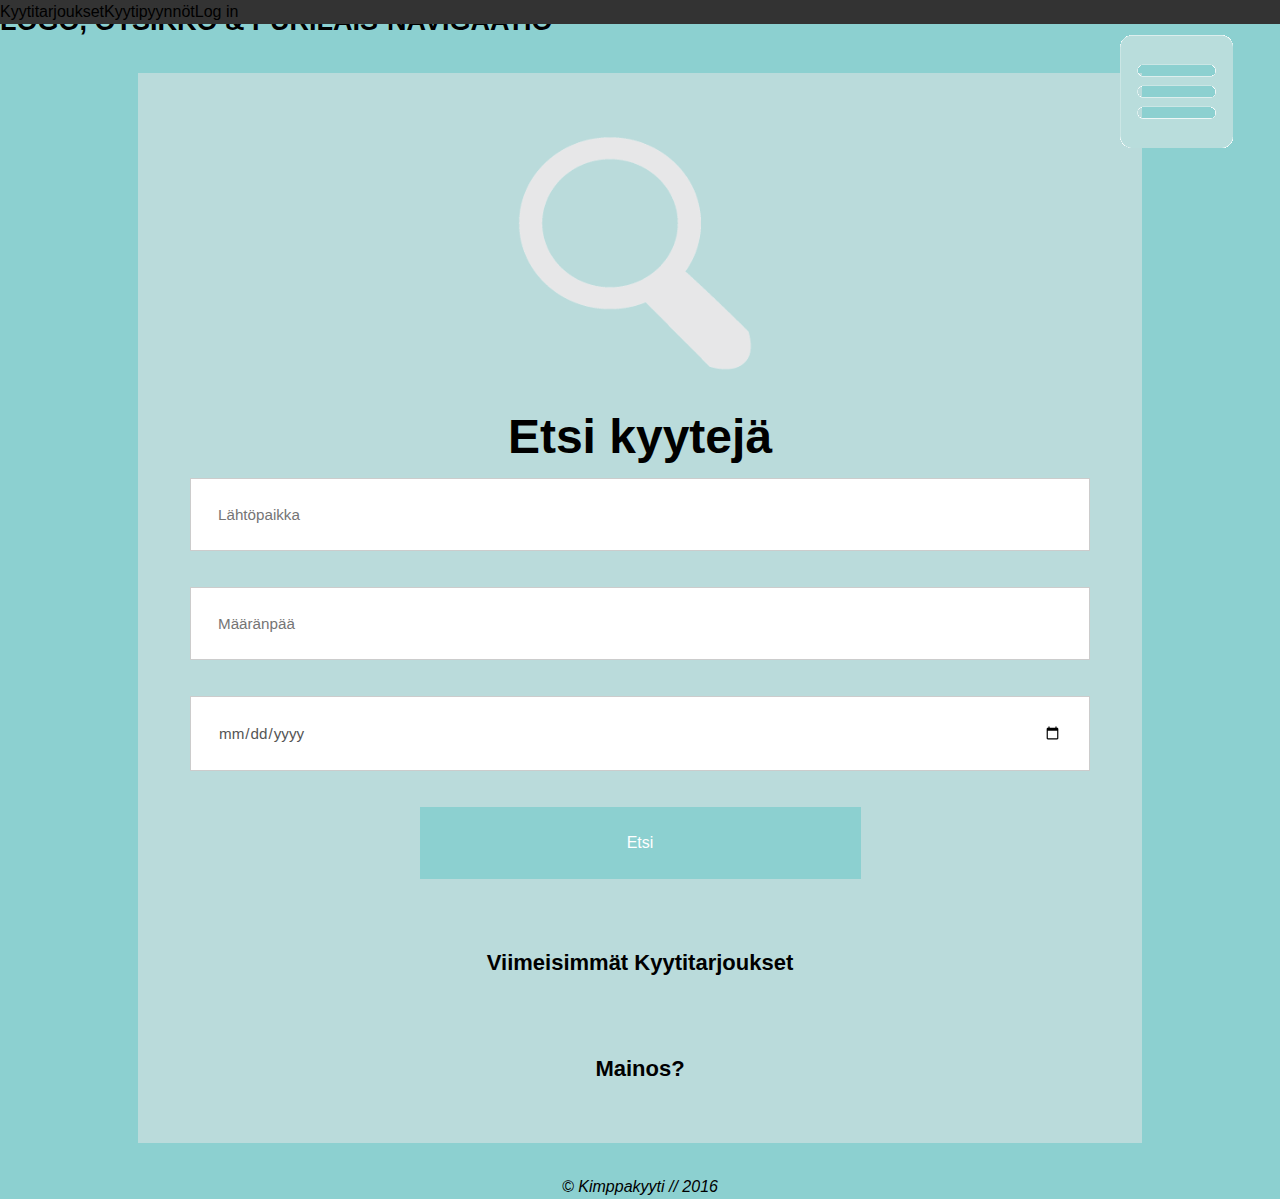
<file: Kimppakyyti/index.html>
<!DOCTYPE html>

<html>
    <head>
    <meta charset="utf-8">
        <link rel="icon" href="img/LOGO_sqr.png">
        <link rel="stylesheet" href="css/tyyli.css" type="text/css" media="screen">
        <link rel="stylesheet" href="css/haku.css" type="text/css" media="screen">
        <title>KIMPPAKYYTI</title>
    </head>
    <body>
	    <header>
	    <aside><img src="img/purilainen2.png"></aside>
	    	<h2>LOGO, OTSIKKO & PURILAIS-NAVIGAATIO</h2>

	    	<nav>
		    	<ul>
		    		<li>Kyytitarjoukset</li>
		    		<li>Kyytipyynnöt</li>
		    		<li>Log in</li>
		    	</ul>
		    </nav>


	    </header>
	    	

	    <main>
	      	
	      	<section>
	      		
		      		<img src="img/suurennuslasi.png" width="30%">
		      		<div class="form-style-6">
						<h1>Etsi kyytejä</h1>
						<form>
							<input type="search" name="field1" placeholder="Lähtöpaikka" />
							<input type="search" name="field2" placeholder="Määränpää" />
							<input type="date" placeholder="Päivämäärä" />
							<input type="submit" value="Etsi" />
						</form>
					</div>
	      		
	      	</section>

	      	<section>
	      		<h3>Viimeisimmät Kyytitarjoukset</h3>
	      	</section>

	      	<section>
	      		<h3>Mainos?</h3>
	      	</section>
		  


	    </main>

    </body>
    <footer><center> <i> © Kimppakyyti // 2016</i></center></footer>
</html>
</file>
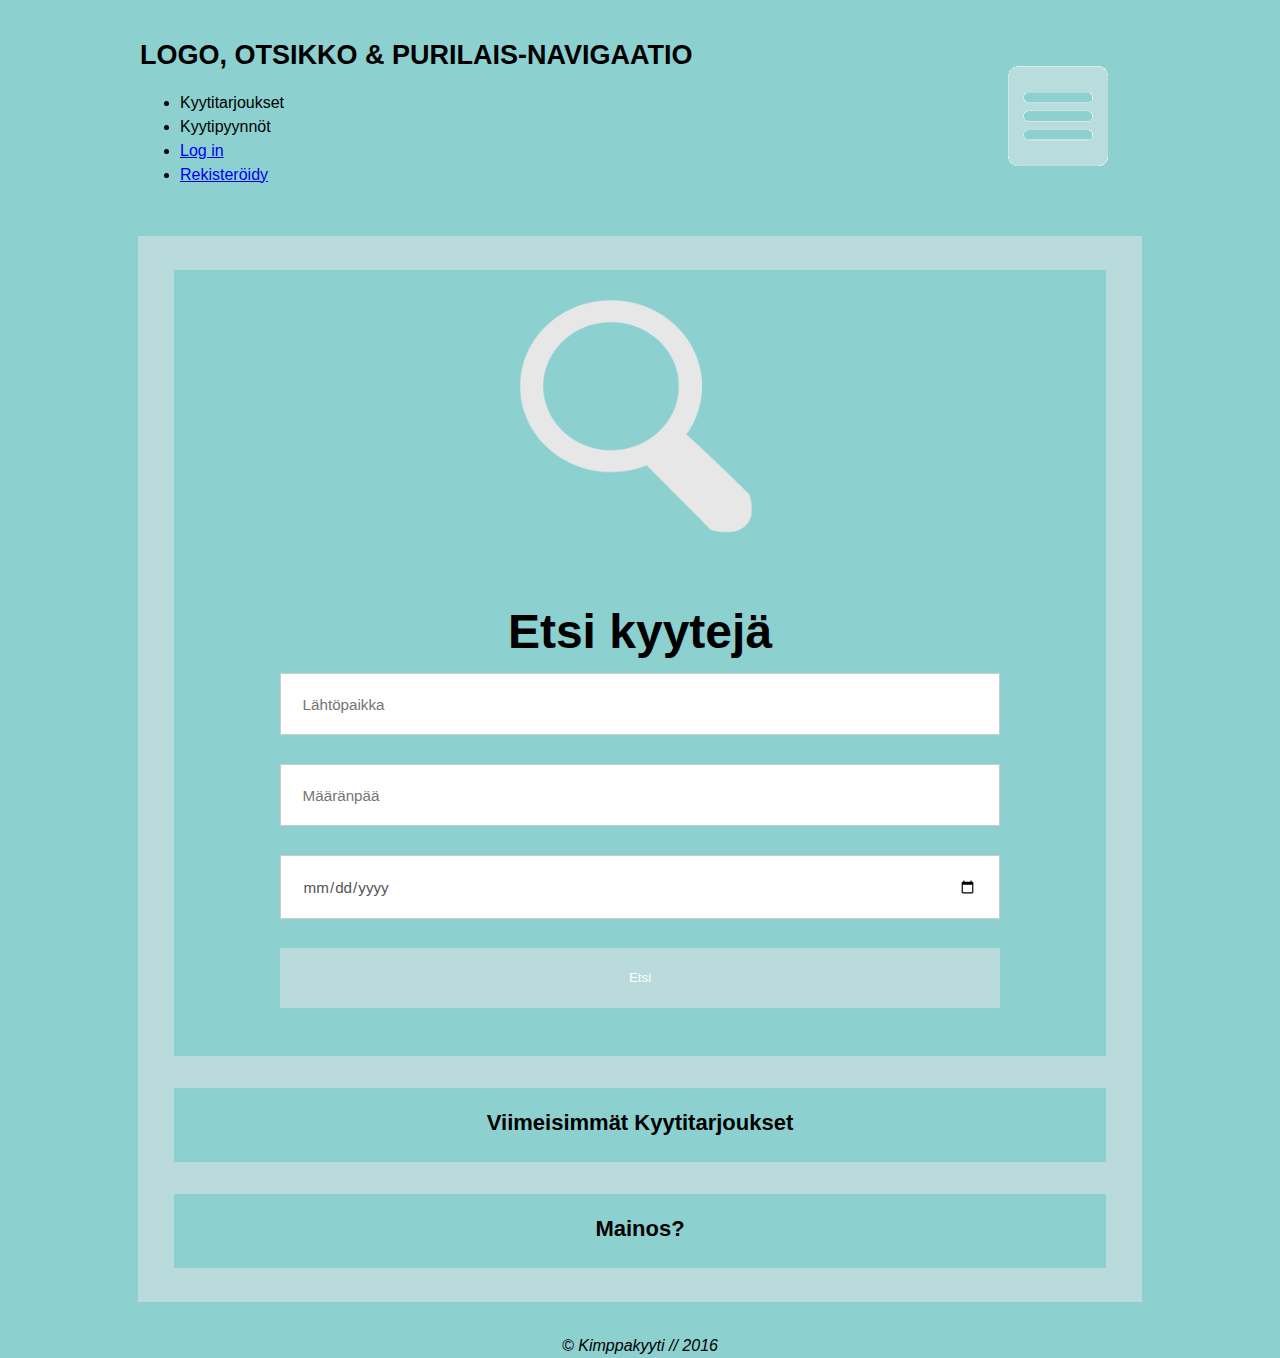
<file: Kimppakyyti/Kimppakyyti/index.html>
<!DOCTYPE html>

<html>
    <head>
    <meta charset="utf-8">
        <link rel="icon" href="img/LOGO_sqr.png">
        <link rel="stylesheet" href="css/tyyli.css" type="text/css" media="screen">
        <link rel="stylesheet" href="css/haku.css" type="text/css" media="screen">
        <title>KIMPPAKYYTI</title>
    </head>
    <body>
	    <header>
	    <aside><img src="img/purilainen2.png"></aside>
	    	<h2>LOGO, OTSIKKO & PURILAIS-NAVIGAATIO</h2>

	    	<nav>
		    	<ul>
		    		<li>Kyytitarjoukset</li>
		    		<li>Kyytipyynnöt</li>
		    		<li><a href="logIn.php">Log in</a></li>
                    <li><a href="register.php">Rekisteröidy</a></li>
		    	</ul>
		    </nav>


	    </header>
	    	

	    <main>
	      	
	      	<section>
	      		
		      		<img src="img/suurennuslasi.png" width="30%">
		      		<div class="form-style-6">
						<h1>Etsi kyytejä</h1>
						<form>
							<input type="search" name="field1" placeholder="Lähtöpaikka" />
							<input type="search" name="field2" placeholder="Määränpää" />
							<input type="date" placeholder="Päivämäärä" />
							<input type="submit" value="Etsi" />
						</form>
					</div>
	      		
	      	</section>

	      	<section>
	      		<h3>Viimeisimmät Kyytitarjoukset</h3>
	      	</section>

	      	<section>
	      		<h3>Mainos?</h3>
	      	</section>
		  


	    </main>

    </body>
    <footer><center> <i> © Kimppakyyti // 2016</i></center></footer>
</html>
</file>
<file: Kimppakyyti/css/tyyli.css>
@charset "UTF-8";

/* PALVOKAAMME TIIAA, JOKA ON KOULUSSA PERJANTAI AAMUNA, JOKA KOODAA KUIN HUOMISTA EI OLISI, JOKA ON TARPONUT LÄPI LUMEN JA PAKKASEN, JOKA EI PELKÄÄ EDES MÖRKÖJÄ. */

html {
  font-family: sans-serif;
  /* 1 */
  -ms-text-size-adjust: 100%;
  /* 2 */
  -webkit-text-size-adjust: 100%;
  /* 2 */ }

body {
  background-color: #8CD0D0;
  color: black;
  font-family: sans-serif;
  font-style: normal;
  font-weight: normal;
  line-height: 1.5;
  margin: 0;
  padding: 0;
  position: relative; 
}

a:hover {
  cursor: pointer; }

img {
  max-width: 100%;
  height: auto; }

/* Default header styles */
h1, h2, h3, h4, h5, h6 {
  font-family: sans-serif;
  font-style: normal;
  font-weight: bold;
  line-height: 1.4;
  margin-bottom: 0.5rem;
  margin-top: 0.2rem;
  text-rendering: optimizeLegibility; }

h1 {
  font-size: 3rem; }

h2 {
  font-size: 1.6875rem; }

h3 {
  font-size: 1.375rem; }

h4 {
  font-size: 1.125rem; }

h5 {
  font-size: 1.125rem; }

h6 {
  font-size: 1rem; }

/* Helpful Typography Defaults */
em,
i {
  font-style: italic;
  line-height: inherit; }

strong,
b {
  font-weight: bold;
  line-height: inherit; }

small {
  font-size: 60%;
  line-height: inherit; }


/* Koitan tehdä palikkarakennetta */

aside { 

    float: right;
    width: 10%;
    padding: 1rem;
    margin: 1rem;
}

header {
  width: 100%; 
}

main {
  margin: 2rem auto;
  padding: 0.1rem;
  max-width: 62.5rem;
  width: 100%; 
  background-color: #BADBDB;
}

section {
  margin: 2rem auto;
  padding: 1rem;
  max-width: 62.5rem;
  width: 90%; 
  text-align: center;
}

form {
  font: sans-serif;
}

footer {
  color: black;
}

/*
.valikko {
  margin: 2rem auto;
  padding: 0.1rem;
  max-width: 62.5rem;
  width: 90%; 
  background-color: #BADBDB;}

.sivu {
  margin: 2rem auto;
  padding: 0.1rem;
  max-width: 62.5rem;
  width: 90%; 
  background-color: #BADBDB; }
*/

/* floattaavan navigaation taikaa */

ul {
    list-style-type: none;
    margin: 0;
    padding: 0;
    overflow: hidden;
    background-color: #333;
    position: fixed;
    top: 0;
    width: 100%;
}

li {
    float: left;
}

li a {
    display: block;
    color: white;
    text-align: center center;
    vertical-align: center;
    font-size: 34px;
    padding-left: 20px;
    padding-right: 20px;
    padding-top: 10px;
    padding-bottom: 10px;
    text-decoration: none;
}

/* Change the link color to #111 (black) on hover */
li a:hover {
    background-color: #111;
}

.active {
    background-color: #4CAF50;
}

.profile{
    float: left; 
}

aside{
    float: right;
}

section div {
  max-width: 62.5rem;
  width: 100%; 
  text-align: left;
}

.uploadnew:hover{
    content: url(img/addImg.jpg); /* no need for qoutes */
}

#photo {
   background-image: url('img/tiia.png');
   height: 120px;
   width: 120px;
}

#photo:hover {
   background-image: url('img/tiia.png');
}

/* viimesimmät tarjoukset */


.offer {
    margin: 2rem;
    max-width: 100%;
    width: 100%;
    text-align: center;
}


li.yhyy {
    width: 80%;
    float: left;
    display: block;
    padding-left: 3em;
    padding-right: 3em;
    background-color: white;
    border: solid #BADBDB 8px;
    text-decoration: none;
}
</file>
<file: Kimppakyyti/css/haku.css>
.form-style-6{
    font: 100% Arial, Helvetica, sans-serif;
    max-width: 100%;
    margin: auto;
    text-align: center;
}

a{
    font-style: italic;
}
/*.form-style-6 h1{

    padding: 20px 0;
    font-size: 140%;
    font-weight: 300;
    text-align: center;
    color: #fff;
    margin: -16px -16px 16px -16px;
}*/
.form-style-6 input[type="text"],
.form-style-6 input[type="date"],
.form-style-6 input[type="datetime"],
.form-style-6 input[type="email"],
.form-style-6 input[type="number"],
.form-style-6 input[type="search"],
.form-style-6 input[type="time"],
.form-style-6 input[type="url"],
.form-style-6 input[type="password"],
.form-style-6 textarea,
.form-style-6 select 
{
    -webkit-transition: all 0.30s ease-in-out;
    -moz-transition: all 0.30s ease-in-out;
    -ms-transition: all 0.30s ease-in-out;
    -o-transition: all 0.30s ease-in-out;
    outline: none;
    box-sizing: border-box;
    -webkit-box-sizing: border-box;
    -moz-box-sizing: border-box;
    width: 100%;
    background: #fff;
    margin-bottom: 4%;
    border: 1px solid #ccc;
    padding: 3%;
    color: #555;
    font: 95% Arial, Helvetica, sans-serif;
}
.form-style-6 input[type="text"]:focus,
.form-style-6 input[type="date"]:focus,
.form-style-6 input[type="datetime"]:focus,
.form-style-6 input[type="email"]:focus,
.form-style-6 input[type="number"]:focus,
.form-style-6 input[type="search"]:focus,
.form-style-6 input[type="time"]:focus,
.form-style-6 input[type="url"]:focus,
.form-style-6 input[type="password"]:focus,
.form-style-6 textarea:focus,
.form-style-6 select:focus
{
    box-shadow: 0 0 5px #fff;
    padding: 3%;
    border: 1px solid #43D1AF;
}

.form-style-6 input[type="submit"],
.form-style-6 input[type="reset"],
.form-style-6 input[type="button"]{
    box-sizing: border-box;
    -webkit-box-sizing: border-box;
    -moz-box-sizing: border-box;
    width: 49%;
    padding: 3%;
    font-size: 16px;
    background-color: #8CD0D0;
    border-bottom: 2px solid #BADBDB;
    border-top-style: none;
    border-right-style: none;
    border-left-style: none;    
    color: #fff;
}
.form-style-6 input[type="submit"]:hover,
.form-style-6 input[type="reset"]:hover,
.form-style-6 input[type="button"]:hover{
    background: #75AAA9;
    border-bottom: 2px solid #75AAA9;
}
</file>
<file: Kimppakyyti/Kimppakyyti/css/tyyli.css>
@charset "UTF-8";

/* PALVOKAAMME TIIAA, JOKA ON KOULUSSA PERJANTAI AAMUNA, JOKA KOODAA KUIN HUOMISTA EI OLISI, JOKA ON TARPONUT LÄPI LUMEN JA PAKKASEN, JOKA EI PELKÄÄ EDES MÖRKÖJÄ. */

html {
  font-family: sans-serif;
  /* 1 */
  -ms-text-size-adjust: 100%;
  /* 2 */
  -webkit-text-size-adjust: 100%;
  /* 2 */ }

body {
  background-color: #8CD0D0;
  color: black;
  cursor: auto;
  font-family: sans-serif;
  font-style: normal;
  font-weight: normal;
  line-height: 1.5;
  margin: 0;
  padding: 0;
  position: relative; }

a:hover {
  cursor: pointer; }

img {
  max-width: 100%;
  height: auto; }

/* Default header styles */
h1, h2, h3, h4, h5, h6 {
  font-family: sans-serif;
  font-style: normal;
  font-weight: bold;
  line-height: 1.4;
  margin-bottom: 0.5rem;
  margin-top: 0.2rem;
  text-rendering: optimizeLegibility; }

h1 {
  font-size: 3rem; }

h2 {
  font-size: 1.6875rem; }

h3 {
  font-size: 1.375rem; }

h4 {
  font-size: 1.125rem; }

h5 {
  font-size: 1.125rem; }

h6 {
  font-size: 1rem; }

/* Helpful Typography Defaults */
em,
i {
  font-style: italic;
  line-height: inherit; }

strong,
b {
  font-weight: bold;
  line-height: inherit; }

small {
  font-size: 60%;
  line-height: inherit; }


/* Koitan tehdä palikkarakennetta */

aside { 

    float: right;
    width: 10%;
    padding: 1rem;
    margin: 1rem;
}

header {
  margin: 2rem auto;
  padding: 0.1rem;
  max-width: 62.5rem;
  width: 90%; 

}

main {
  margin: 2rem auto;
  padding: 0.1rem;
  max-width: 62.5rem;
  width: 90%; 
  background-color: #BADBDB;
}

section {
  margin: 2rem auto;
  padding: 1rem;
  max-width: 62.5rem;
  width: 90%; 
  background-color: #8CD0D0;
  text-align: center;
}

form {
  font: sans-serif;
}

footer {
  color: black;
}

/*
.valikko {
  margin: 2rem auto;
  padding: 0.1rem;
  max-width: 62.5rem;
  width: 90%; 
  background-color: #BADBDB;}

.sivu {
  margin: 2rem auto;
  padding: 0.1rem;
  max-width: 62.5rem;
  width: 90%; 
  background-color: #BADBDB; }
*/
</file>
<file: Kimppakyyti/Kimppakyyti/css/haku.css>
.form-style-6{
    font: 100% Arial, Helvetica, sans-serif;
    max-width: 80%;
    margin: 1rem auto;
    padding: 1rem;

}
/*.form-style-6 h1{

    padding: 20px 0;
    font-size: 140%;
    font-weight: 300;
    text-align: center;
    color: #fff;
    margin: -16px -16px 16px -16px;
}*/
.form-style-6 input[type="text"],
.form-style-6 input[type="date"],
.form-style-6 input[type="datetime"],
.form-style-6 input[type="email"],
.form-style-6 input[type="number"],
.form-style-6 input[type="search"],
.form-style-6 input[type="time"],
.form-style-6 input[type="url"],
.form-style-6 input[type="password"],
.form-style-6 textarea,
.form-style-6 select
{
    -webkit-transition: all 0.30s ease-in-out;
    -moz-transition: all 0.30s ease-in-out;
    -ms-transition: all 0.30s ease-in-out;
    -o-transition: all 0.30s ease-in-out;
    outline: none;
    box-sizing: border-box;
    -webkit-box-sizing: border-box;
    -moz-box-sizing: border-box;
    width: 100%;
    background: #fff;
    margin-bottom: 4%;
    border: 1px solid #ccc;
    padding: 3%;
    color: #555;
    font: 95% Arial, Helvetica, sans-serif;
}
.form-style-6 input[type="text"]:focus,
.form-style-6 input[type="date"]:focus,
.form-style-6 input[type="datetime"]:focus,
.form-style-6 input[type="email"]:focus,
.form-style-6 input[type="number"]:focus,
.form-style-6 input[type="search"]:focus,
.form-style-6 input[type="time"]:focus,
.form-style-6 input[type="url"]:focus,
.form-style-6 input[type="password"]:focus,
.form-style-6 textarea:focus,
.form-style-6 select:focus
{
    box-shadow: 0 0 5px #fff;
    padding: 3%;
    border: 1px solid #43D1AF;
}

.form-style-6 input[type="submit"],
.form-style-6 input[type="button"]{
    box-sizing: border-box;
    -webkit-box-sizing: border-box;
    -moz-box-sizing: border-box;
    width: 100%;
    padding: 3%;
    background: #BADBDB;
    border-bottom: 2px solid #BADBDB;
    border-top-style: none;
    border-right-style: none;
    border-left-style: none;    
    color: #fff;
}
.form-style-6 input[type="submit"]:hover,
.form-style-6 input[type="button"]:hover{
    background: #75AAA9;
    border-bottom: 2px solid #75AAA9;
}
</file>
